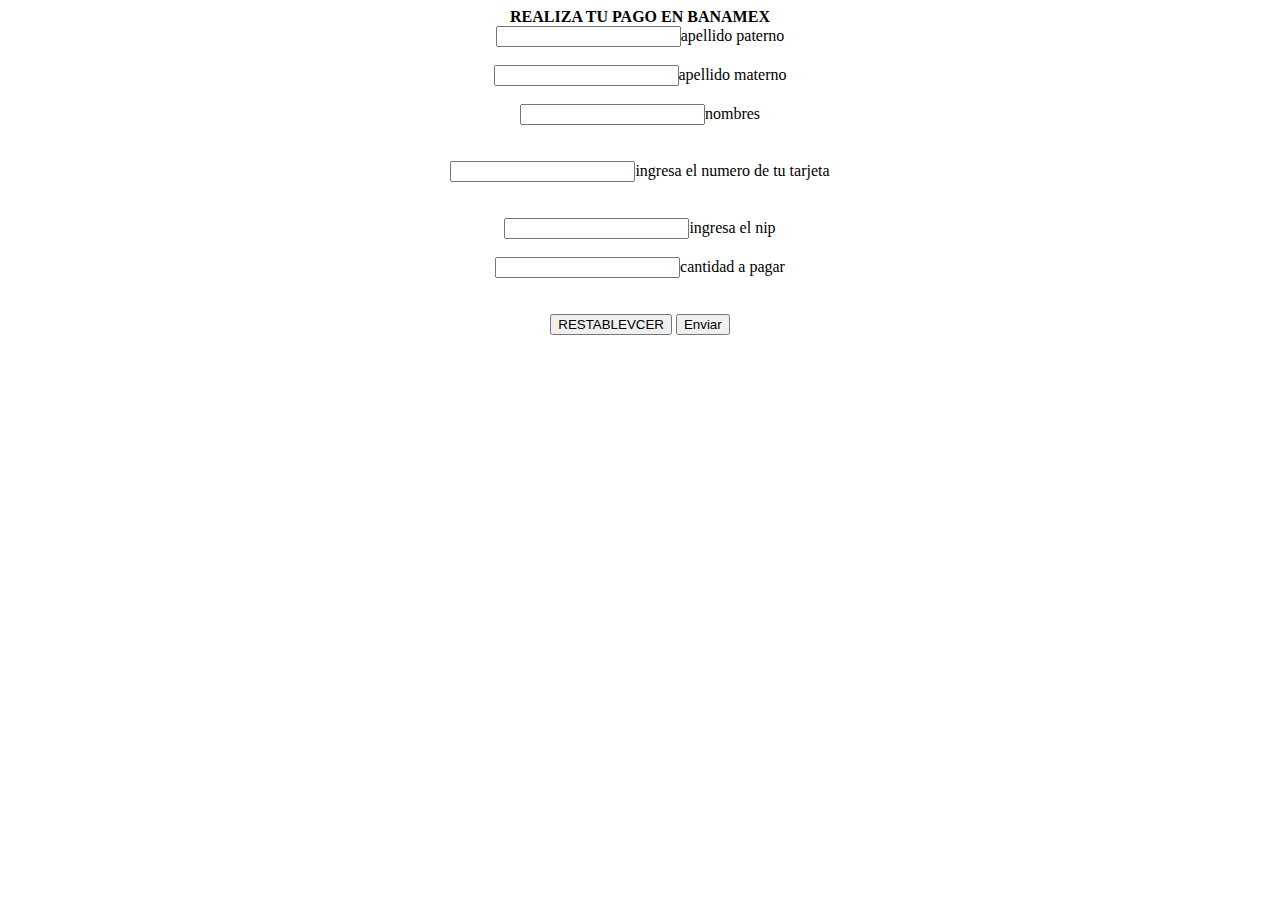
<file: BANAMEX.html>
<html>
<head>
<title> primer enlace del banco BANAMEX.</title>
</head>
<body>
     <center><B>REALIZA TU PAGO EN BANAMEX </B> <BR/>
<INPUT TYPE="CHEKBOX" NAMRE  VALUE="">apellido paterno<BR/<BR/>
<br/>
<INPUT TYPE="CHEKBOX" NAMRE VALUE="">apellido materno<BR/<BR/>
<br/>
<INPUT TYPE="CHEKBOX" NAME" VALUE="">nombres<BR/<BR/><br>
<br/>
<INPUT TYPE="CHEKBOX" NAMRE  VALUE="">ingresa el numero de tu tarjeta<BR/><BR/>
<br/>
<INPUT TYPE="CHEKBOX" NAMRE VALUE="">ingresa el nip<BR/<BR/>
<br/>
<INPUT TYPE="CHEKBOX" NAMRE VALUE="">cantidad a pagar<BR/<BR/></center>

<br/> 
<center><BR> <input  name="boton" type="submit" value="RESTABLEVCER"> <input name="boton" type="submit" value="Enviar"></center>
</file>
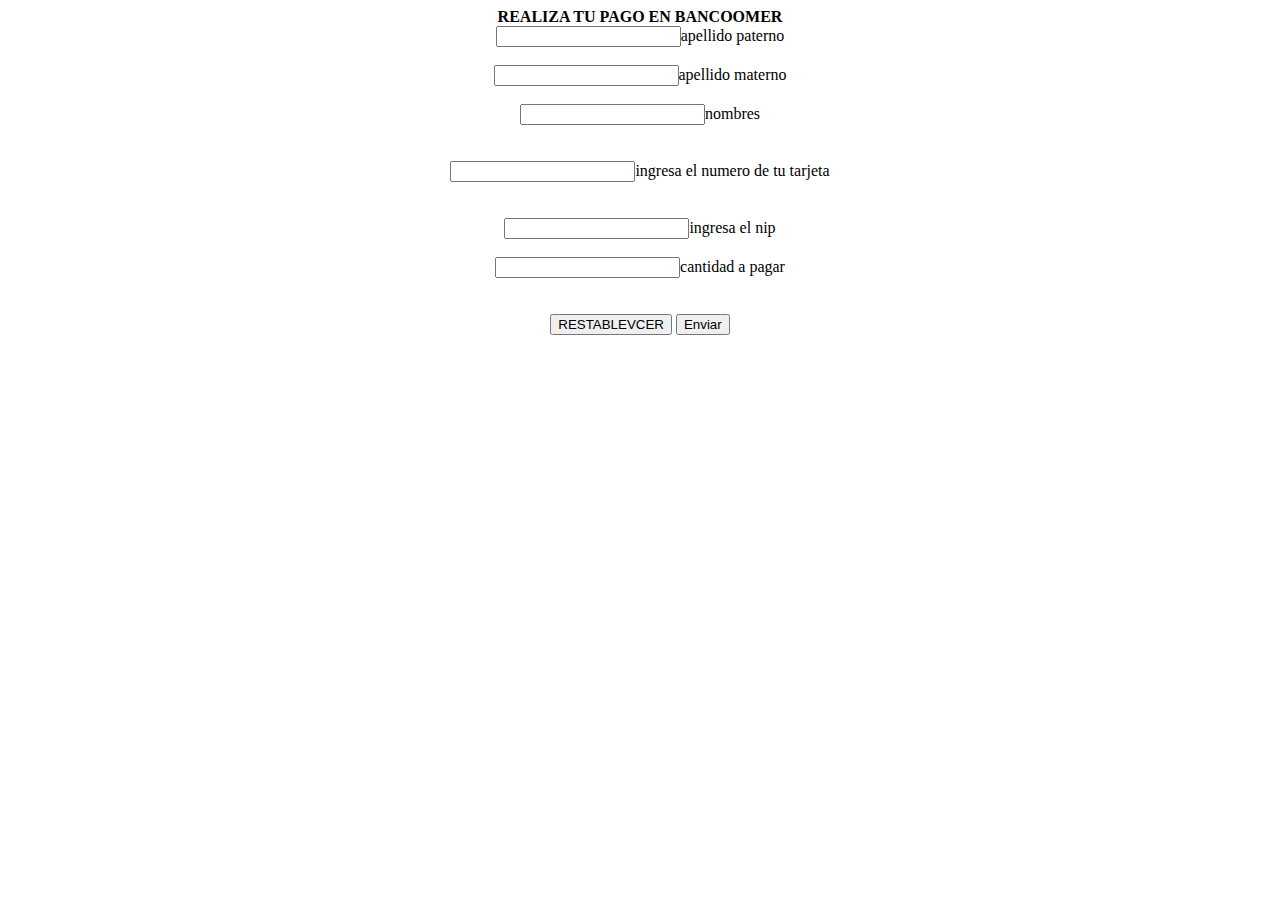
<file: BANCOMER.html>
<html>
<head>
<title> primer enlace del banco BANCOMER.</title>
</head>
<body>
     <center><B>REALIZA TU PAGO EN BANCOOMER </B> <BR/>
<INPUT TYPE="CHEKBOX" NAMRE  VALUE="">apellido paterno<BR/<BR/>
<br/>
<INPUT TYPE="CHEKBOX" NAMRE VALUE="">apellido materno<BR/<BR/>
<br/>
<INPUT TYPE="CHEKBOX" NAME" VALUE="">nombres<BR/<BR/><br>
<br/>
<INPUT TYPE="CHEKBOX" NAMRE  VALUE="">ingresa el numero de tu tarjeta<BR/><BR/>
<br/>
<INPUT TYPE="CHEKBOX" NAMRE VALUE="">ingresa el nip<BR/<BR/>
<br/>
<INPUT TYPE="CHEKBOX" NAMRE VALUE="">cantidad a pagar<BR/<BR/></center>

<br/> 
<center><BR> <input  name="boton" type="submit" value="RESTABLEVCER"> <input name="boton" type="submit" value="Enviar"></center>
</file>
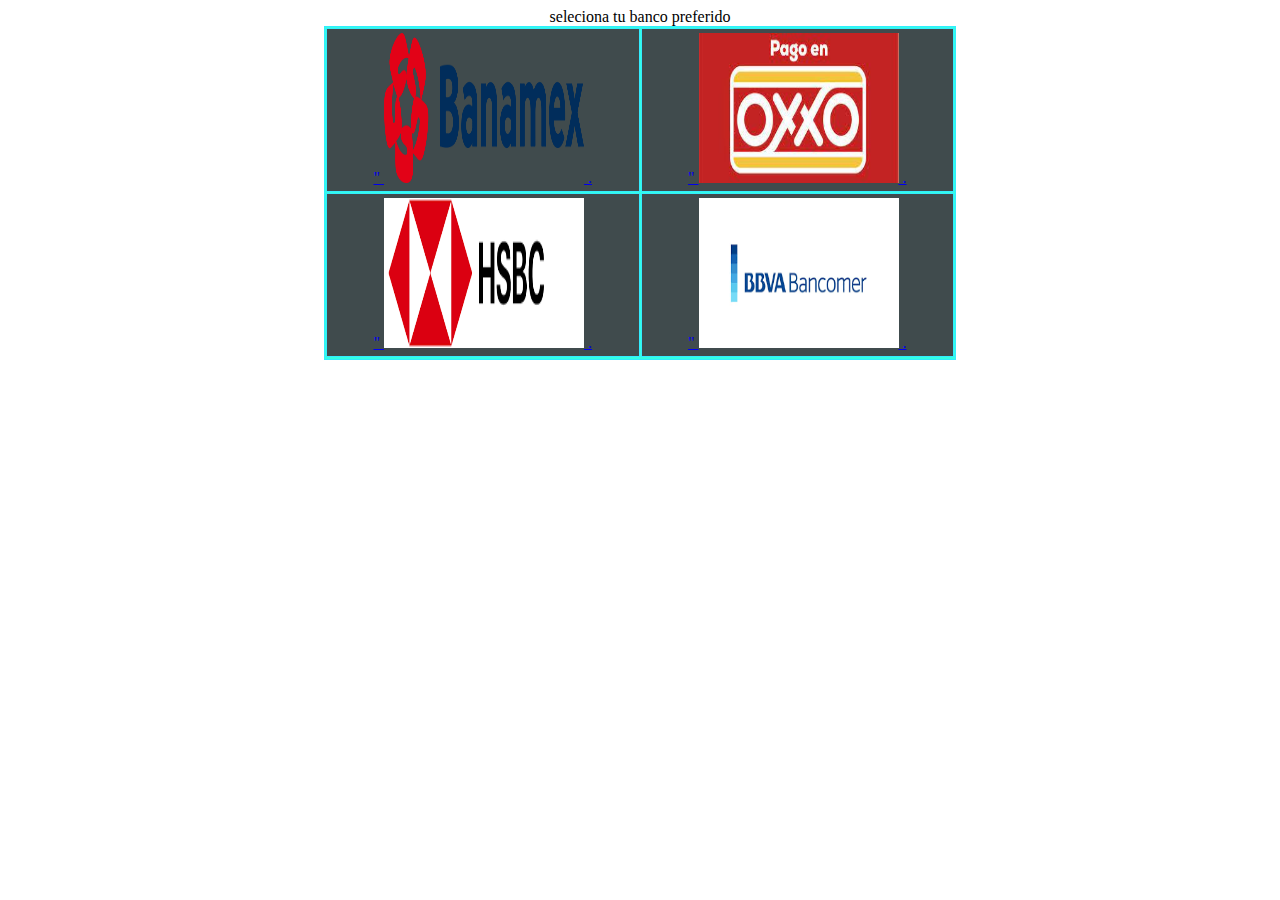
<file: bancos.html>
<html>
   <head>
<title> tipos de pago</title>
</head>
<body>




<CENTER>seleciona tu banco preferido </CENTER>

<table border ="1"cellspacing ="1" cellpadding= "4" width ="50%"
   height = "30%" align="center" bgcolor= "#33FFE3" bordercolor="#33ECFF">
<tr>
  <td bgcolor="#404B4D" align="center"><a href="BANAMEX.html" target="_blank">"
<img src="imagenes/banamex.png" width="200"  height="150">
.</a><BR/></td>

  <td bgcolor="#404B4D" align="center"><a href="OXXO.html" target="_blank">"
<img src="imagenes/OXXO.png" width="200"  height="150">
.</a><BR/></td>
</tr>
<tr>
<td bgcolor="#404B4D" align="center"><a href="HSBC.html" target="_blank">"
<img src="imagenes/hsbc.png" width="200"  height="150">
.</a><BR/></td>
<td bgcolor="#404B4D" align="center"> <a href="BANCOMER.html" target="_blank">"
<img src="imagenes/bancomer.png" width="200"  height="150">
.</a><BR/></td>
</tr>
<tr>
</file>
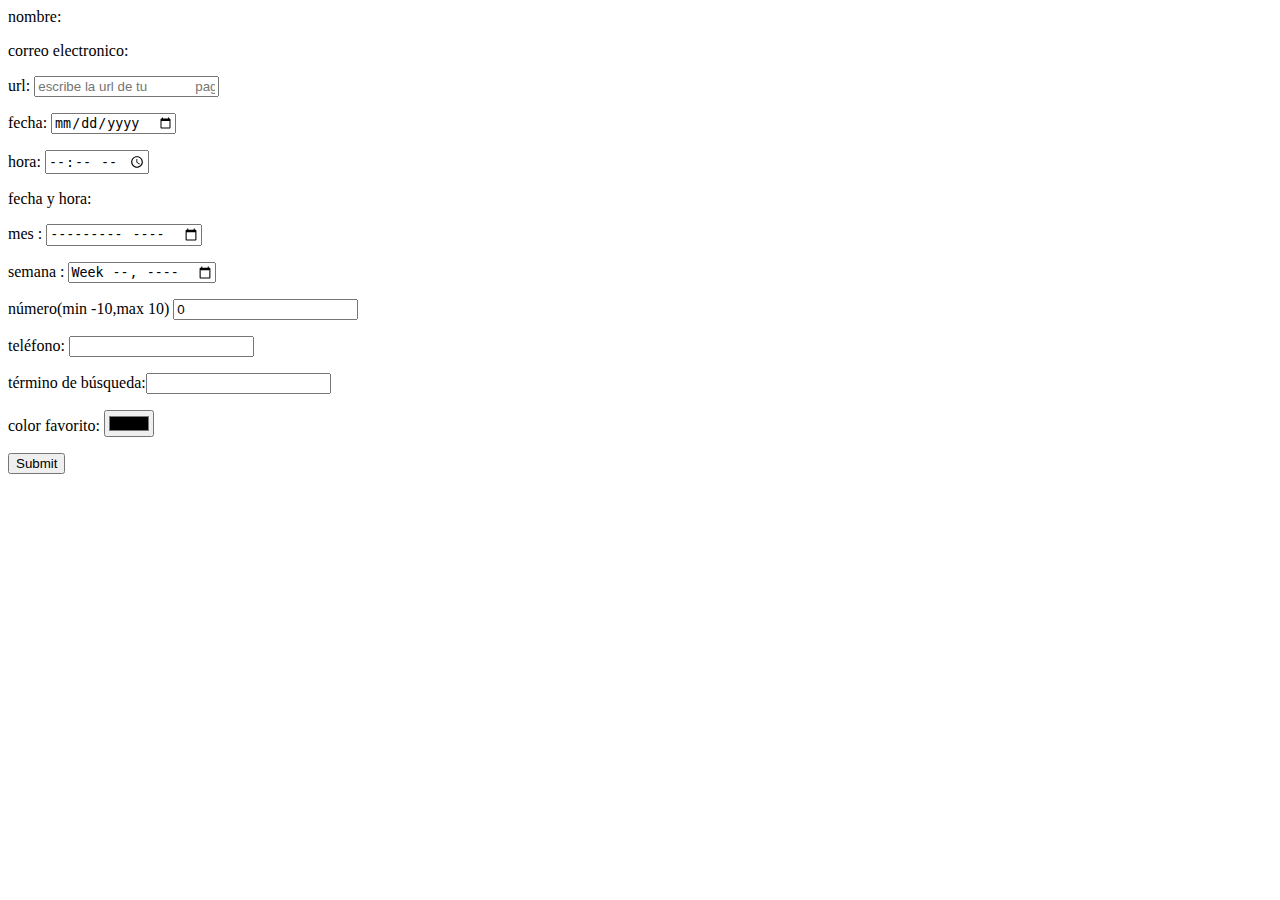
<file: citas.HTML>
<html>
<head>
<title>formulario de prueba de html </title>
</head>
<body>
  <form action="mailto:pallares.rojo.luisa.conalep@.com" metod">
  <p> nombre: <imput typt="text" name_control" size="50"autofocaust required/> </p>
  <p> correo electronico:<imput type="email" name="email_control" size="30"required/> </p>
  <p> url: <input type="email"name ="email_control" placeholder="escribe la url de tu 
            pagina web prsonal"> </p>
  <p> fecha: <input type="date" name="date_control"/> </p>
  <p> hora:  <input type ="time"name="time_control"/> </p>
  <p> fecha y hora: <imput type="datetime" name ="datetime-control"/> </p>
  <p> mes : <input type ="month" name="month_control"/> </p>
  <p> semana : <input type="week" name="wewk_control"/> </p>
  <p>  n&uacutemero(min -10,max 10) <input type"number_control" min= -10
                                     max="10" value="0"/>

  <p>  tel&eacute;fono: <input type="tel" name="tel_control"/></p>
  <p> t&eacute;rmino de b&uacute;squeda:<input type ="search_control"/></p>

  <p> color favorito: <input type="color" name="color_control"/></p>
  <p> <input type="submit" name="emnviar"/> </p>
</form>
</body>
</html>
</file>
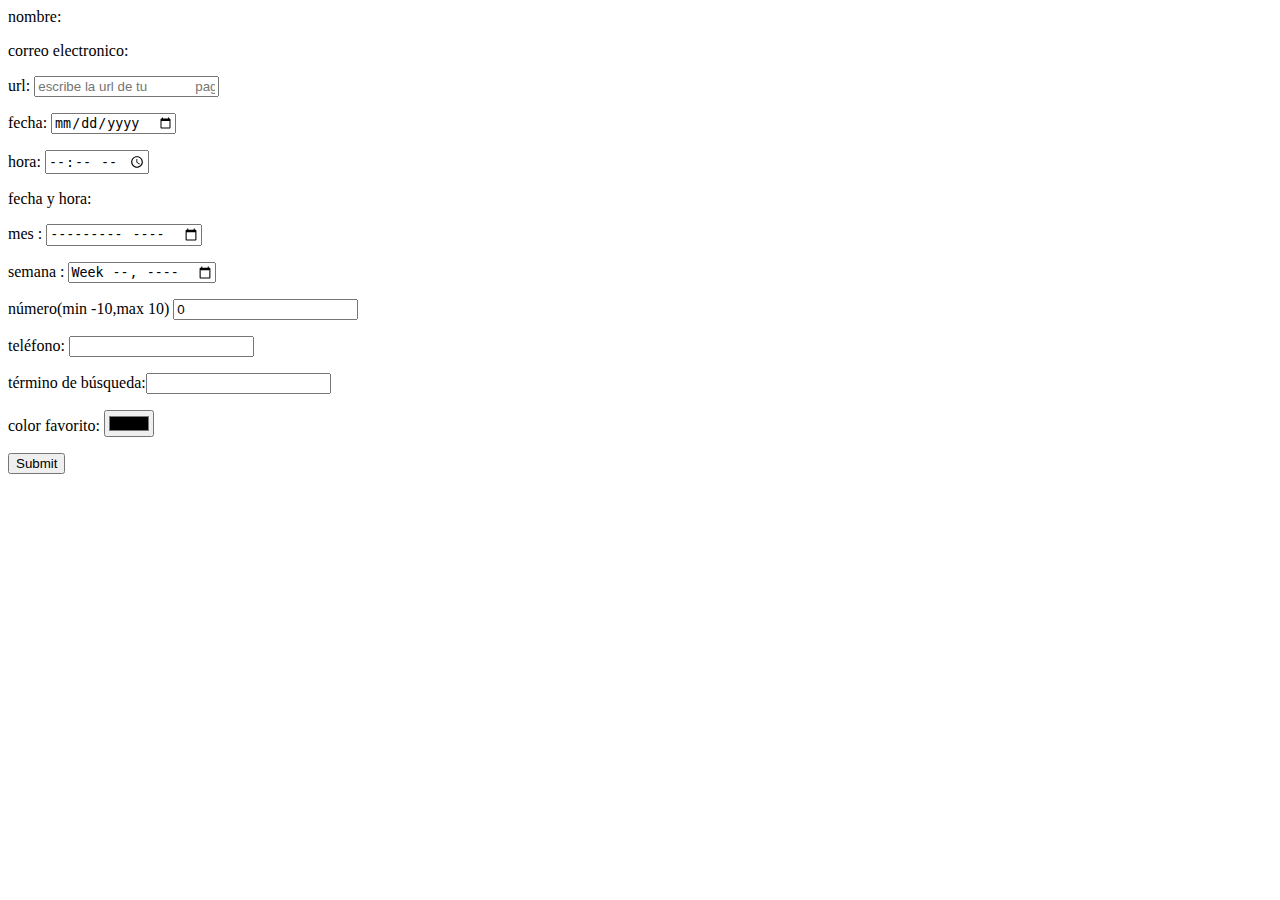
<file: empleo.HTML>
<html>
<head>
<title>formulario de prueba de html </title>
</head>
<body>
  <form action="mailto:pallares.rojo.luisa.conalep@.com" metod">
  <p> nombre: <imput typt="text" name_control" size="50"autofocaust required/> </p>
  <p> correo electronico:<imput type="email" name="email_control" size="30"required/> </p>
  <p> url: <input type="email"name ="email_control" placeholder="escribe la url de tu 
            pagina web prsonal"> </p>
  <p> fecha: <input type="date" name="date_control"/> </p>
  <p> hora:  <input type ="time"name="time_control"/> </p>
  <p> fecha y hora: <imput type="datetime" name ="datetime-control"/> </p>
  <p> mes : <input type ="month" name="month_control"/> </p>
  <p> semana : <input type="week" name="wewk_control"/> </p>
  <p>  n&uacutemero(min -10,max 10) <input type"number_control" min= -10
                                     max="10" value="0"/>

  <p>  tel&eacute;fono: <input type="tel" name="tel_control"/></p>
  <p> t&eacute;rmino de b&uacute;squeda:<input type ="search_control"/></p>

  <p> color favorito: <input type="color" name="color_control"/></p>
  <p> <input type="submit" name="emnviar"/> </p>
</form>
<body>
<html>
</file>
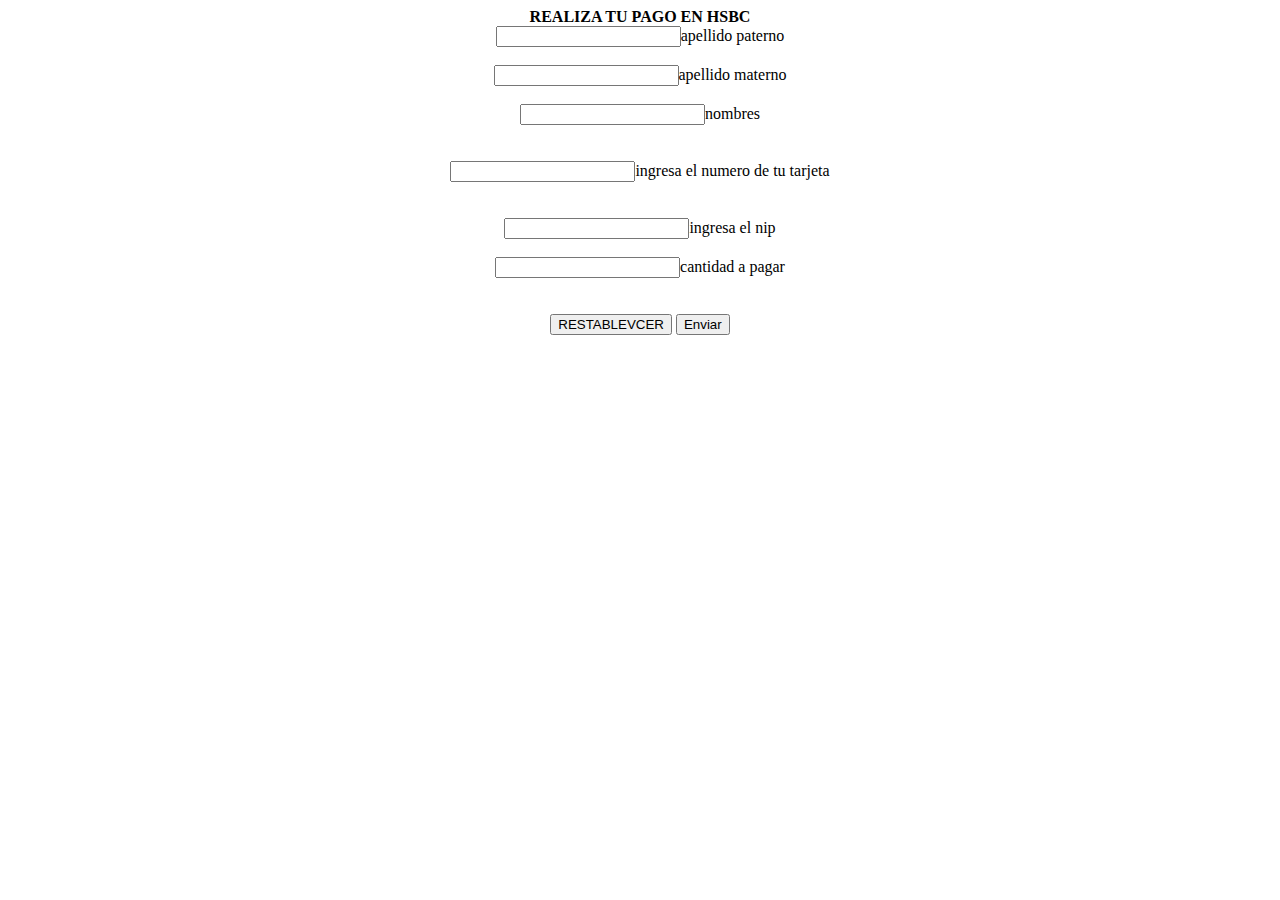
<file: HSBC.html>
<html>
<head>
<title> primer enlace del banco HSBC.</title>
</head>
<body>
     <center><B>REALIZA TU PAGO EN HSBC </B> <BR/>
<INPUT TYPE="CHEKBOX" NAMRE  VALUE="">apellido paterno<BR/<BR/>
<br/>
<INPUT TYPE="CHEKBOX" NAMRE VALUE="">apellido materno<BR/<BR/>
<br/>
<INPUT TYPE="CHEKBOX" NAME" VALUE="">nombres<BR/<BR/><br>
<br/>
<INPUT TYPE="CHEKBOX" NAMRE  VALUE="">ingresa el numero de tu tarjeta<BR/><BR/>
<br/>
<INPUT TYPE="CHEKBOX" NAMRE VALUE="">ingresa el nip<BR/<BR/>
<br/>
<INPUT TYPE="CHEKBOX" NAMRE VALUE="">cantidad a pagar<BR/<BR/></center>

<br/> 
<center><BR> <input  name="boton" type="submit" value="RESTABLEVCER"> <input name="boton" type="submit" value="Enviar"></center>
</file>
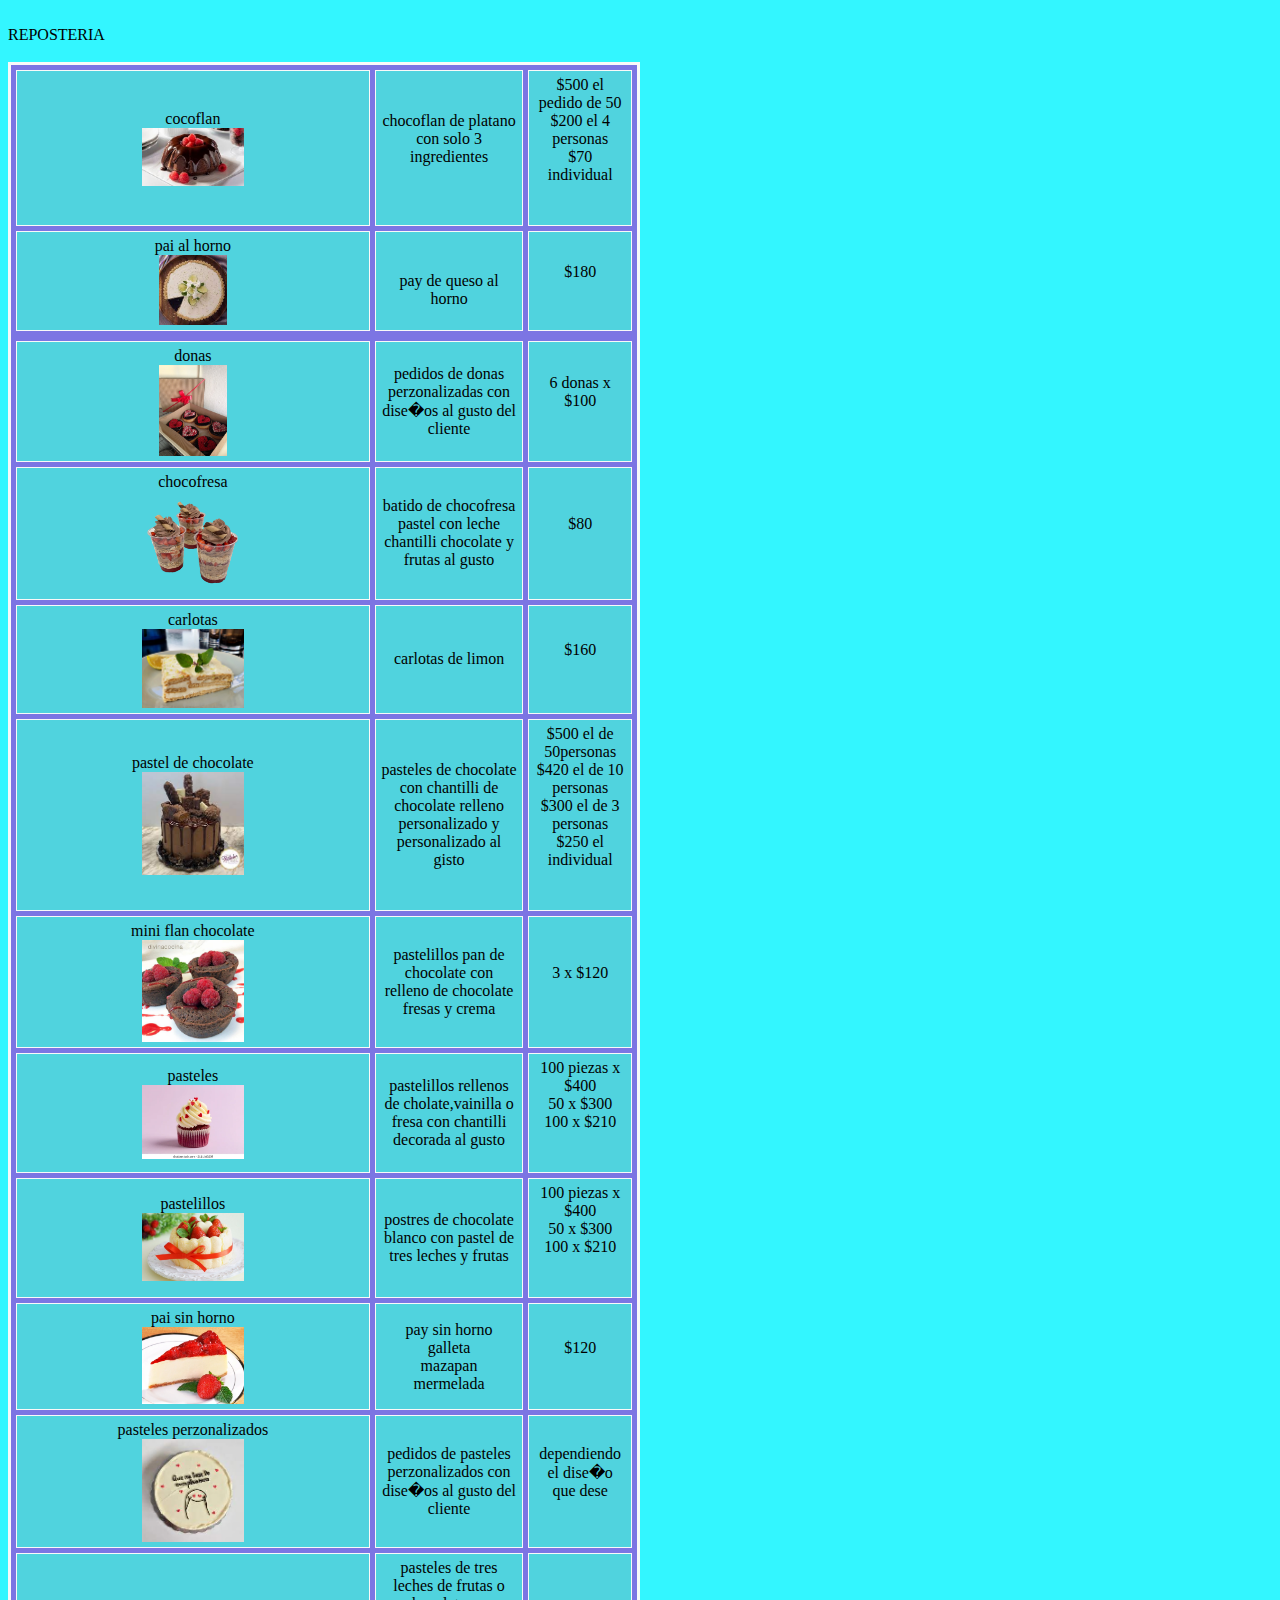
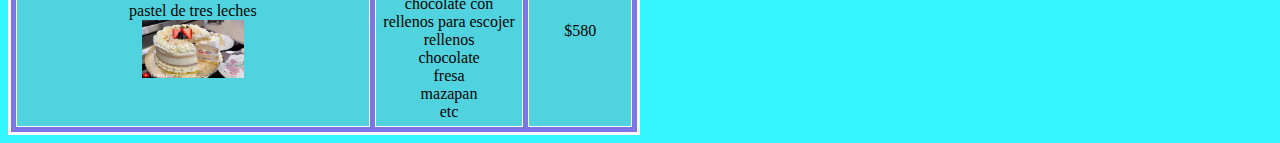
<file: menu.HTML>
<html>
   <head>
  <title> PRODUCTOS </title>
  </head>


 <body bgcolor="#33F6FF">
<br><h1align="center">REPOSTERIA</h1><br><br>
<table border="3" cellspacing="5" cellpadding="5" width="50%" height="70%"
align=center" bgcolor="#7C75E3"" bordercolor="#F9F9F9">
<tr width="76%" height="16%">


<td bgcolor="#50D3DE" align="center"> cocoflan<br><img width="30%" src="imagen\pastel.jpg"></td>
<td bgcolor="#50D3DE" align="center"> chocoflan de platano con solo 3 ingredientes  </br></br>
<td bgcolor="#50D3DE" align="center"> $500 el pedido de 50<br> $200 el 4 personas <br>$70 individual</br> </br></br>
</td>


</tr>
<tr>
<td bgcolor="#50D3DE" align="center"> pai al horno<br> <img width="20%" src="imagen\pays.jpg"></td>
<td bgcolor="#50D3DE" align="center">   <br> pay de queso al horno  </td>
<td bgcolor="#50D3DE" align="center">$180  </br></br>
</TR>
<TR>

</tr>
<tr>
<td bgcolor="#50D3DE" align="center">  donas<br><img width="20%" src="imagen\donas.jpg"></td>
<td bgcolor="#50D3DE" align="center"> pedidos de donas perzonalizadas con dise�os al gusto del cliente
<td bgcolor="#50D3DE" align="center"> 6 donas x $100 </br></br>
</tr>
<tr>
<td bgcolor="#50D3DE" align="center"> chocofresa<br> <img width="30%" src="imagen\Chocofresa.jpg"></td>
<td bgcolor="#50D3DE" align="center"> batido de chocofresa pastel con leche chantilli chocolate y frutas al gusto
<td bgcolor="#50D3DE" align="center"> $80  </br></br>
</tr>
<tr>
<td bgcolor="#50D3DE" align="center"> carlotas<br> <img width="30%" src="imagen\carlotas.jpg"></td>
<td bgcolor="#50D3DE" align="center"> carlotas de limon
<td bgcolor="#50D3DE" align="center"> $160 </br></br>
</tr>
<tr>
<td bgcolor="#50D3DE" align="center"> pastel de chocolate<br> <img width="30%" src="imagen\chocolate.jpg"></td>
<td bgcolor="#50D3DE" align="center"> pasteles de chocolate con chantilli de chocolate relleno personalizado y personalizado al gisto
<td bgcolor="#50D3DE" align="center"> $500 el de 50personas<br>$420 el de 10 personas<br>$300 el de 3 personas<br>$250 el individual</br> </br></br>
</tr>
<tr>
<td bgcolor="#50D3DE" align="center"> mini flan chocolate <br> <img width="30%" src="imagen\pasteles-de-chocolate.jpg"></td>
<td bgcolor="#50D3DE" align="center"> pastelillos pan de chocolate con relleno de chocolate fresas y crema
<td bgcolor="#50D3DE" align="center"> 3 x $120  </br></br>
</tr>
<tr>
<td bgcolor="#50D3DE" align="center"> pasteles<br><img width="30%" src="imagen\pastelillo.jpg"></td>
<td bgcolor="#50D3DE" align="center">pastelillos rellenos de cholate,vainilla o fresa con chantilli decorada al gusto
<td bgcolor="#50D3DE" align="center"> 100 piezas x $400<br>50 x $300<br>100 x $210</br> </br></br>
</tr>
<tr>
<td bgcolor="#50D3DE" align="center"> pastelillos <br><img width="30%" src="imagen/pasteluilloit.jpg"></td>
<td bgcolor="#50D3DE" align="center"> postres de chocolate blanco con pastel de tres leches y frutas 
<td bgcolor="#50D3DE" align="center">  100 piezas x $400<br>50 x $300<br>100 x $210</br>  </br></br>
</tr>
<tr>
<td bgcolor="#50D3DE" align="center">pai sin horno<br> <img width="30%" src="imagen\paysinhorno.jpg"></td>
<td bgcolor="#50D3DE" align="center"> pay sin horno <br>galleta<br>mazapan<br>mermelada
 <td bgcolor="#50D3DE" align="center">$120 </br></br>
</tr>
<tr>
<td bgcolor="#50D3DE" align="center"> pasteles perzonalizados<br> <img width="30%" src="imagen\perzonalisados.jpg"></td>
<td bgcolor="#50D3DE" align="center"> pedidos de pasteles perzonalizados con dise�os al gusto del cliente 
<td bgcolor="#50D3DE" align="center"> dependiendo el dise�o que dese </br></br>
</tr>
<tr>
<td bgcolor="#50D3DE" align="center"> pastel de tres leches <br> <img width="30%" src="imagen\tresleches.jpg"></td>
<td bgcolor="#50D3DE" align="center"> pasteles de tres leches de  frutas o chocolate con rellenos para escojer <br> rellenos <br>chocolate <br>fresa<br>mazapan<br>etc</td>
<td bgcolor="#50D3DE" align="center"> $580 </br></br>
</tr>
</table>
</body>
</html>
</file>
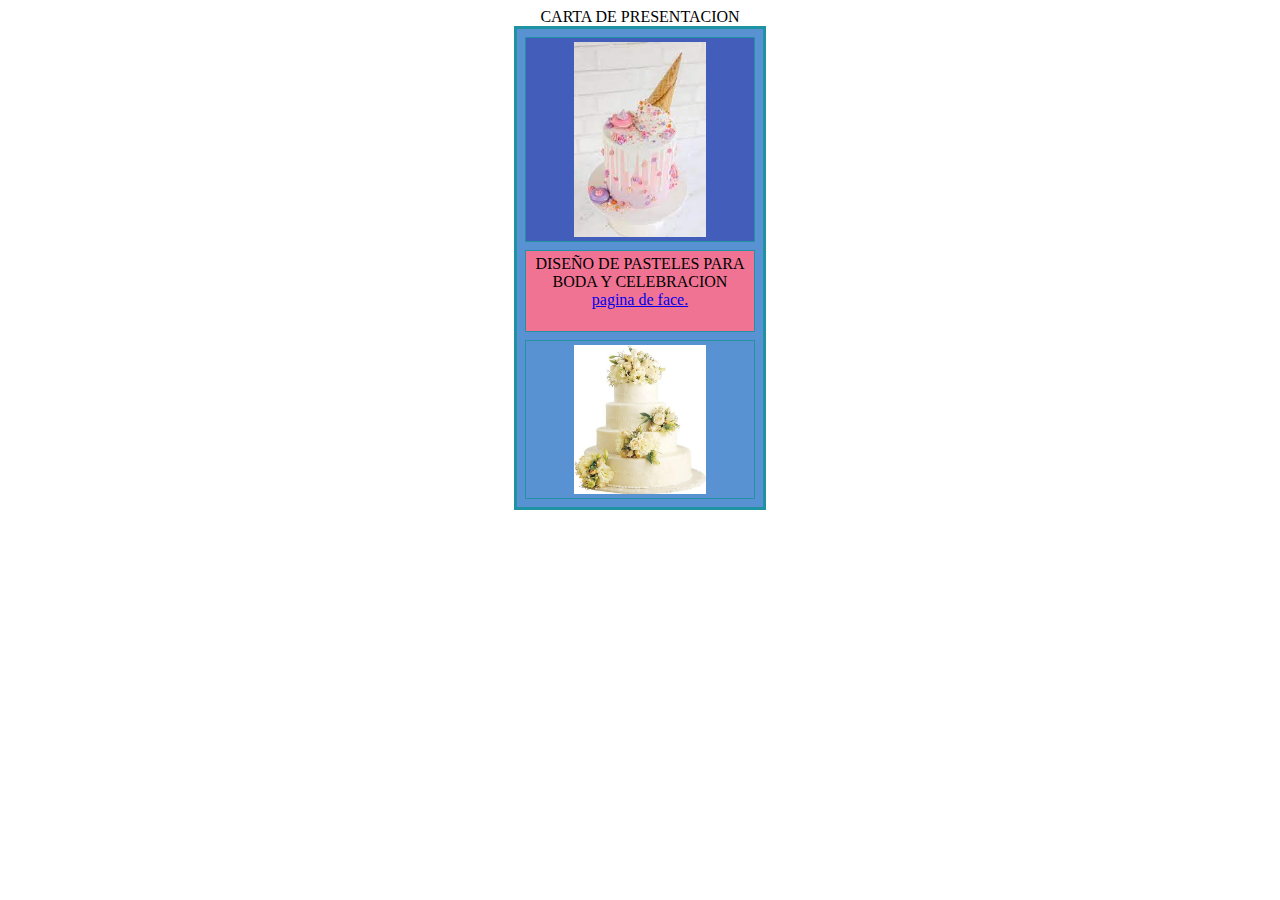
<file: pagina1.html>
<html
<head>
   <title>enlace principla</title>
</head>
<body>



<CENTER>CARTA DE PRESENTACION</CENTER>
<table border ="3"cellspacing ="8" cellpadding= "4" width ="20%"
   height = "20%" align="center" bgcolor= "#5992D3" bordercolor="#2093A3">
<tr>
  <td bgcolor="#425DBA" align="center"><img width="60%" src="imagen\foto1.jpg"></td>
</tr>
<tr>
<td bgcolor="#F17393" align="center">DISEÑO DE PASTELES PARA BODA Y CELEBRACION<BR/><a target="_parent" href="https://fb.me/g/p_UPhSyVyw9m7hoToa/fZji1Im7?ref=share/"> pagina de face.</a> <br/> <br/></td>
</tr>
<tr>
<td align="center" ><img width="60%" src="imagen\foto2.jpg"></td>
</tr>
</file>
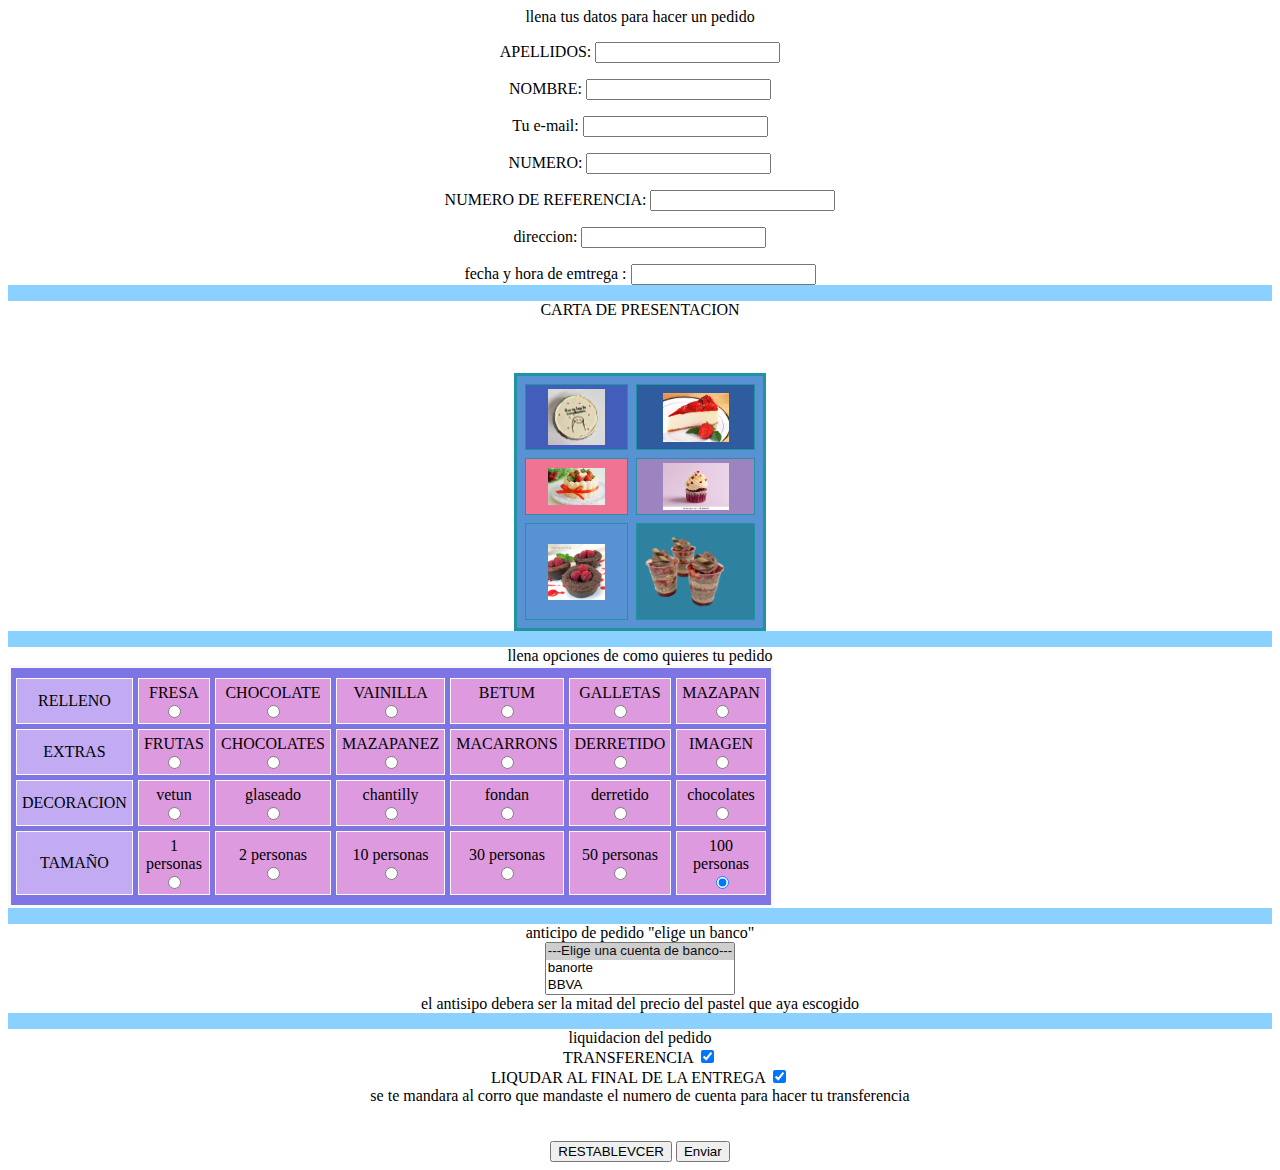
<file: pedidos.html>
﻿<html>
<head>
<title>CARTA DE PRESENTACION </title>
<body>
<center>llena tus datos para hacer un pedido<br></center>
<P> <center>APELLIDOS: <INPUT TYPE="APELLIDOS"NAME ="APELLIDO_CONTROL" PLACEHOLDER=""> </center></P> 
<P><center> NOMBRE: <INPUT TYPE="tu nombre"NAME ="NOMBREl_CONTROL" PLACEHOLDER=""></center> </P>
<P> <center>Tu e-mail: <INPUT TYPE="tu nombre"NAME ="tu e-mail_CONTROL" PLACEHOLDER=""> </center></P>
<P><center> NUMERO: <INPUT TYPE="tu nombre"NAME ="NUMERÓ_CONTROL" PLACEHOLDER=""></center> </P>
<P> <center>NUMERO DE REFERENCIA: <INPUT TYPE="tu nombre"NAME ="NUMERO DE REFERENCIA_CONTROL" PLACEHOLDER=""></center> </P>
<P> <center>direccion: <INPUT TYPE="APELLIDOS"NAME ="APELLIDO_CONTROL" PLACEHOLDER=""></center> </P> 
<P> <center> fecha y hora de emtrega : <INPUT TYPE="tu nombre"NAME ="NOMBREl_CONTROL" PLACEHOLDER=""> </center>
<marquee bgcolor="#8BD1FF"behavior="slide" direction="up">
   <p><font size="3" face="Copperplate Gothic"><b></b></td>
   </marquee>

<CENTER>CARTA DE PRESENTACION</CENTER>
<table border ="3"cellspacing ="8" cellpadding= "4" width ="20%"
   height = "20%" align="center" bgcolor= "#5992D3" bordercolor="#2093A3">
<tr>
  <td bgcolor="#425DBA" align="center"><img width="60%" src="imagen\perzonalisados.jpg"></td>
  <td bgcolor="#2E5C9F" align="center"><img width="60%" src="imagen\paysinhorno.jpg"></td>
</tr>
<tr>
<td bgcolor="#F17393" align="center"> <img width="60%" src="imagen\pasteluilloit.jpg"></td>
<td bgcolor="#9B84C0" align="center"> <img width="60%" src="imagen\pastelillo.jpg"></td>
</tr>
<tr>
<td align="center" ><img width="60%" src="imagen\pasteles-de-chocolate.jpg"></td>
<td bgcolor="#2E829F"><font color="pink"> </font><img width ="80%"src="imagen\Chocofresa.jpg"></td>
</tr> 


<br><h1align="center"></h1><br><br>
<table border="3" cellspacing="5" cellpadding="5" width="50%" height="20%"
align=center" bgcolor="#7C75E3"" bordercolor="#F9F9F9">
<tr width="76%" height="16%">

</tr>
<tr>

<marquee bgcolor="#8BD1FF"behavior="slide" direction="up">
   <p><font size="3" face="Copperplate Gothic"><b></b></td>
   </marquee>

<center>llena opciones de como quieres tu pedido</center>

 <td bgcolor="#C2ABF3" align="center">RELLENO</td>
 <td bgcolor="#DE9ADF" align="center">FRESA<BR><input name="prefiere" type="radio" value="estudiar" checked><br></td>
 <td bgcolor="#DE9ADF" align="center">CHOCOLATE<BR><input name="prefiere" type="radio" value="estudiar" checked><br></td> </td>
 <td bgcolor="#DE9ADF" align="center">VAINILLA<BR><input name="prefiere" type="radio" value="estudiar" checked><br></td> </td>
 <td bgcolor="#DE9ADF" align="center">BETUM<BR><input name="prefiere" type="radio" value="estudiar" checked><br></td> </td>
 <td bgcolor="#DE9ADF" align="center">GALLETAS<BR><input name="prefiere" type="radio" value="estudiar" checked><br></td> </td>
 <td bgcolor="#DE9ADF" align="center">MAZAPAN<BR><input name="prefiere" type="radio" value="estudiar" checked><br></td></td>
 


</tr>
<tr>
 
 <td bgcolor="#C2ABF3" align="center">EXTRAS </td>
 <td bgcolor="#DE9ADF" align="center">FRUTAS<BR><input name="prefiere" type="radio" value="estudiar" checked><br></td></td>
 <td bgcolor="#DE9ADF" align="center">CHOCOLATES<BR><input name="prefiere" type="radio" value="estudiar" checked><br></td></td>
 <td bgcolor="#DE9ADF" align="center">MAZAPANEZ<BR><input name="prefiere" type="radio" value="estudiar" checked><br></td></td>
 <td bgcolor="#DE9ADF" align="center">MACARRONS<BR><input name="prefiere" type="radio" value="estudiar" checked><br></td></td>
 <td bgcolor="#DE9ADF" align="center">DERRETIDO<BR><input name="prefiere" type="radio" value="estudiar" checked><br></td> </td>
 <td bgcolor="#DE9ADF" align="center">IMAGEN<BR><input name="prefiere" type="radio" value="estudiar" checked><br></td> </td>

</tr>



</tr>
<tr>
 <td bgcolor="#C2ABF3" align="center">DECORACION </td>
 <td bgcolor="#DE9ADF" align="center">vetun<BR><input name="prefiere" type="radio" value="estudiar" checked><br></td> </td>
 <td bgcolor="#DE9ADF" align="center">glaseado<BR><input name="prefiere" type="radio" value="estudiar" checked><br></td> </td>
 <td bgcolor="#DE9ADF" align="center">chantilly<BR><input name="prefiere" type="radio" value="estudiar" checked><br></td> </td>
 <td bgcolor="#DE9ADF" align="center">fondan<BR><input name="prefiere" type="radio" value="estudiar" checked><br></td></td>
 <td bgcolor="#DE9ADF" align="center">derretido<BR><input name="prefiere" type="radio" value="estudiar" checked><br></td> </td>
 <td bgcolor="#DE9ADF" align="center">chocolates<BR><input name="prefiere" type="radio" value="estudiar" checked><br></td></td>


</tr>
<tr>

 <td bgcolor="#C2ABF3" align="center">TAMAÑO</td>
 <td bgcolor="#DE9ADF" align="center">1 personas<BR><input name="prefiere" type="radio" value="estudiar" checked><br></td></td>
 <td bgcolor="#DE9ADF" align="center">2 personas<BR><input name="prefiere" type="radio" value="estudiar" checked><br></td> </td>
 <td bgcolor="#DE9ADF" align="center">10 personas<BR><input name="prefiere" type="radio" value="estudiar" checked><br></td> </td>
 <td bgcolor="#DE9ADF" align="center">30 personas<BR><input name="prefiere" type="radio" value="estudiar" checked><br></td></td>
 <td bgcolor="#DE9ADF" align="center">50 personas<BR><input name="prefiere" type="radio" value="estudiar" checked><br></td> </td>
 <td bgcolor="#DE9ADF" align="center">100 personas<BR><input name="prefiere" type="radio" value="estudiar" checked><br></td></td>

</tr>
<tr>
</table>

<marquee bgcolor="#8BD1FF"behavior="slide" direction="up">
   <p><font size="3" face="Copperplate Gothic"><b></b></td>
   </marquee>

<center>anticipo de pedido "elige un banco" </ceneter><br>

<select name="animal" size="3" multiple><option selected>---Elige una cuenta de banco---</option><option>banorte</option><option>BBVA</option><OPTION>HSBC</OPTION>
<OPTION>SANTANDER</><OPTION>AZTECA</OPTION><OPTION>TRANSFERENCIA OXXO<OPTION></select> <BR>
<center>el antisipo debera ser la mitad del precio del pastel que aya escogido</center>

<marquee bgcolor="#8BD1FF"behavior="slide" direction="up">
   <p><font size="3" face="Copperplate Gothic"><b></b></td>
   </marquee>


<center>liquidacion del pedido </cernter><br>

TRANSFERENCIA <input name="casilla" type="checkbox" value="acepto" checked> <BR<input name="casilla" type="checkbox" value="acepto" checked> <br>
LIQUDAR AL FINAL DE LA ENTREGA <input name="casilla" type="checkbox" value="acepto" checked> <BR>


<center>se te mandara al corro que mandaste el numero de cuenta para hacer tu transferencia </center><br>

<BR> <input  name="boton" type="submit" value="RESTABLEVCER"> <input name="boton" type="submit" value="Enviar">



</body>
</html>
</file>
